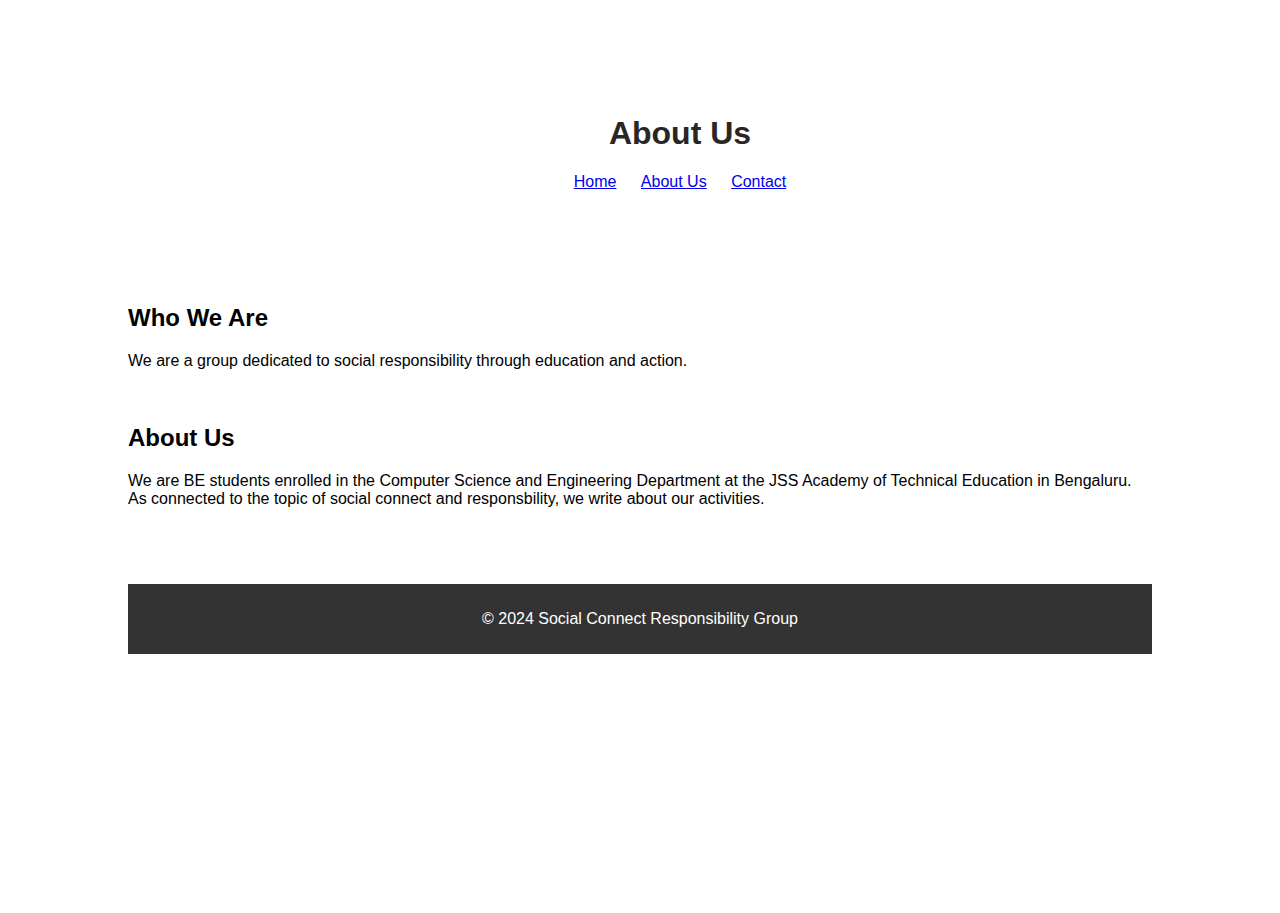
<file: about.html>
<!DOCTYPE html>
<html lang="en">
<head>
    <meta charset="UTF-8">
    <meta name="viewport" content="width=device-width, initial-scale=1.0">
    <title>About Us - Social Connect Responsibility Group</title>
    <link rel="stylesheet" href="styles.css">
</head>
<body>
    <div class="aboutus">
    <header class="ab">
        <h1>About Us</h1>
        <nav>
            <ul>
                <li><a href="index.html">Home</a></li>
                <li><a href="about.html">About Us</a></li>
                <li><a href="contact.html">Contact</a></li>
            </ul>
        </nav>
    </header>
    <div class="about">
    <main>
        <section class="who">
            <h2>Who We Are</h2>
            <p>We are a group dedicated to social responsibility through education and action.</p>
        </section>
        <section>
            <h2>About Us</h2>
            <p>We are BE students enrolled in the Computer Science and Engineering Department at the JSS Academy of Technical Education in Bengaluru. As connected to the topic of social connect and responsbility, we write about our activities.</p>
        </section>
    </main>
    </div>
    <footer>
        <p>&copy; 2024 Social Connect Responsibility Group</p>
    </footer>
</div>
</body>
</html>
</file>
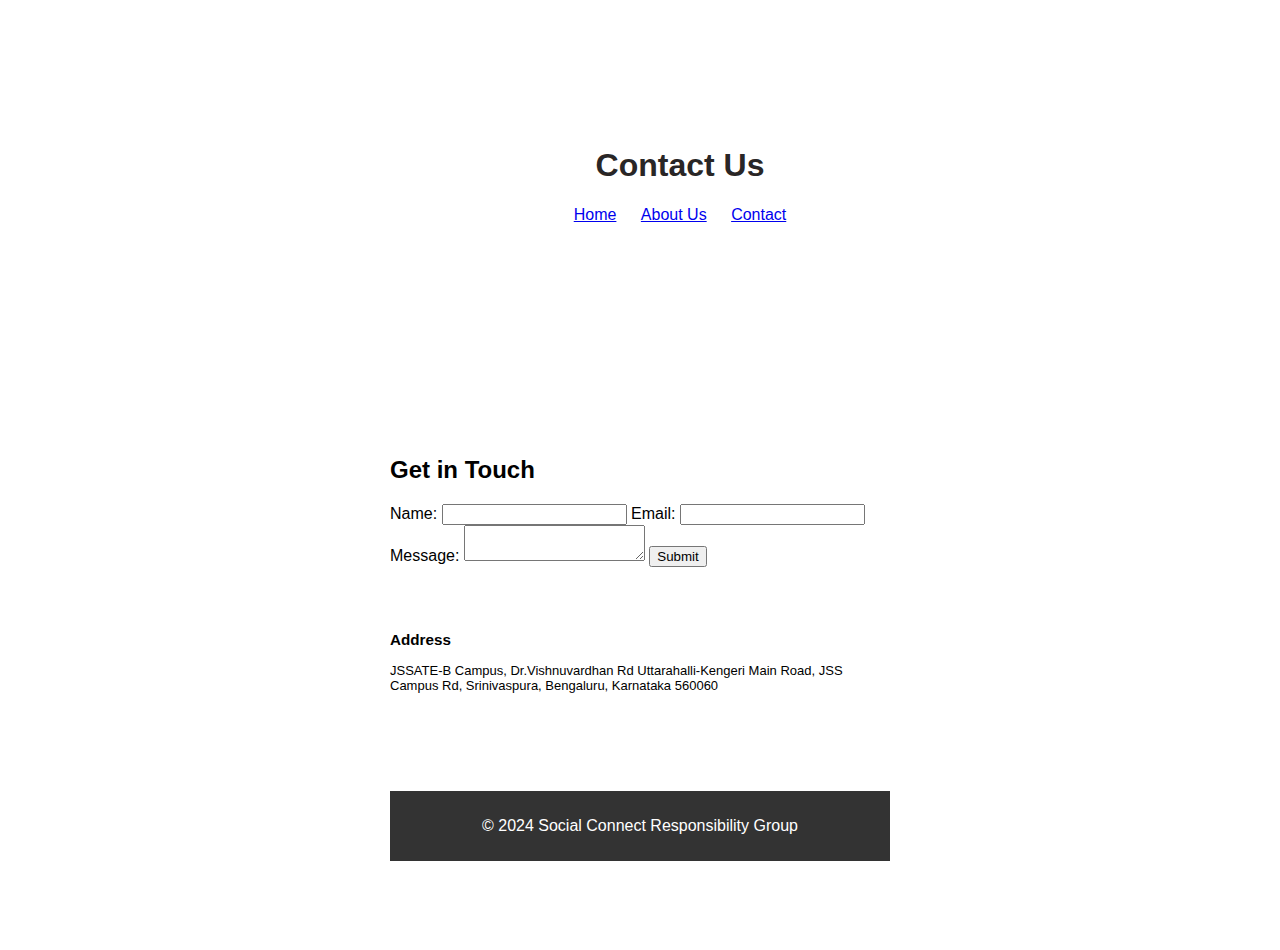
<file: contact.html>
<!DOCTYPE html>
<html lang="en">
<head>
    <meta charset="UTF-8">
    <meta name="viewport" content="width=device-width, initial-scale=1.0">
    <title>Contact Us - Social Connect Responsibility Group</title>
    <link rel="stylesheet" href="styles.css">
</head>
<body>
    <div class="contactus">
        <header>
        <h1>Contact Us</h1>
        <nav>
            <ul>
                <li><a href="index.html">Home</a></li>
                <li><a href="about.html">About Us</a></li>
                <li><a href="contact.html">Contact</a></li>
            </ul>
        </nav>
    </header>
    <main>
        <section>
            <h2>Get in Touch</h2>
            <form action="#" method="post">
                <label for="name">Name:</label>
                <input type="text" id="name" name="name" required>
                
                <label for="email">Email:</label>
                <input type="email" id="email" name="email" required>
                
                <label for="message">Message:</label>
                <textarea id="message" name="message" required></textarea>
                
                <button type="submit">Submit</button>
            </form>
        </section>
        <div class="add">
        <section>
            <h3>Address</h3>
            <p>JSSATE-B Campus, Dr.Vishnuvardhan Rd Uttarahalli-Kengeri Main Road, JSS Campus Rd, Srinivaspura, Bengaluru, Karnataka 560060</p>
        </section>
    </div>
    </main>
    <footer>
        <p>&copy; 2024 Social Connect Responsibility Group</p>
    </footer>
</div>
</body>
</html>
</file>
<file: styles.css>
body {
    font-family: Arial, sans-serif;
    width:100%;
  height:100vh;
  margin:0;
  font-size:16px;
  
  
}
body {
    background-image: url(https://i.pinimg.com/236x/27/46/cd/2746cda302b837f8089ed1285970893d.jpg); /* Path to the image */
    background-size: cover; /* Scale the image to cover the entire screen */
    background-position: center; /* Center the image */
    background-repeat: no-repeat; /* Prevent tiling */
    background-attachment: fixed; /* Keep the image fixed during scrolling */
    margin: 0;
    padding: 0;
}


header {
    
    color: rgb(41, 38, 38);
    padding: 40px;
    text-align: center;
    margin:1em auto;
    height:30vh;
    width:100%;
}

nav ul {
    list-style-type: none;
    padding: 0;
    margin:1em auto;
}


nav ul li {
    display: inline;
    margin: 0 10px;
}

footer {
    background-color: #333;
    color: white;
    text-align: center;
    padding: 10px 0;
}
section{ 
    height: 160px;
}
.downloadBtn {
    display: inline-block;
    background-color: #1ca51e;
    color: white;
    padding: 10px 20px;
    text-decoration: none;
    border-radius: 5px;
    margin: 5px 0;
    margin-left: 5%;
}

.downloadBtn:hover {
    background-color: #045909;
}
.aboutus {
  
  width: 80%;
  margin-left: auto;
  margin-right: auto;
  padding: 20px;
  max-width: 100%;
  margin-top:1%
  
  
}
.contactus{
    width: 80%;
    margin-left: auto;
    margin-right: auto;
    margin-top: 50px;
    margin-bottom:50px;
    padding: 20px;
    
    max-width: 500px;
}
.disc{
    text-indent: 5%;
    text-align: justify ;
    height: 100px;
}

.res{
    height: 350px;
    margin-left: 5%;
}
.pic{
    height: 700px;
    margin-left: 5%;
}
.add{
    font-size:small;
}
.ab{
    height: 150px;
    margin-top: 2%;
    margin-bottom: 2%;
}
.who{
    height: 100px;
}
</file>
